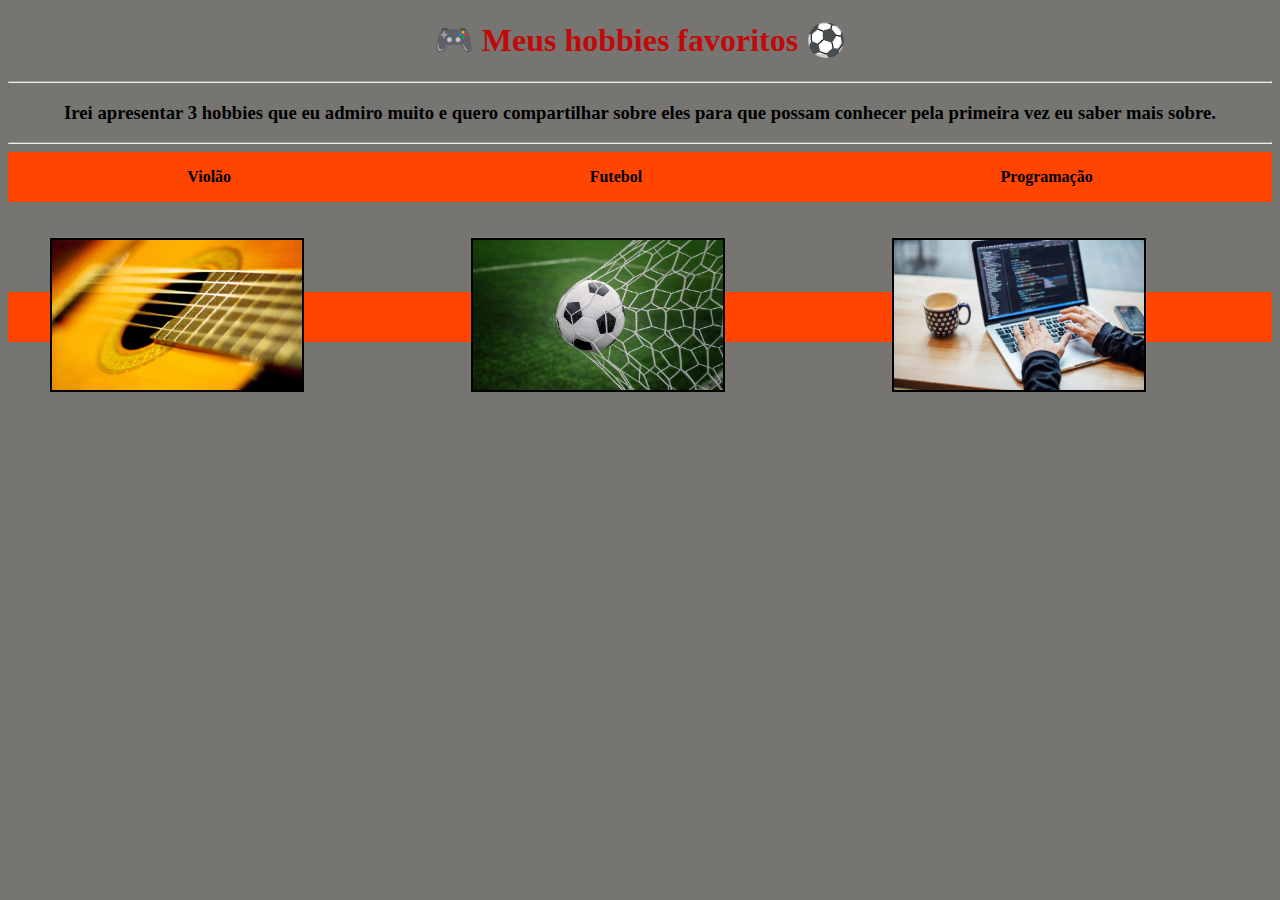
<file: index.html>
<!DOCTYPE html>
<html lang="en">
<head>
    <meta charset="UTF-8">
    <meta name="viewport" content="width=device-width, initial-scale=1.0">
    <meta name="author" content="Felipe Barbosa">
    <meta name="Description" content="O site mostra alguns hobbys">
    <meta name="Keywords" content="Hobby">
    <title>Hobby</title>
    <link rel="stylesheet" href="style.css">
</head>
<body>
    <h1>🎮 Meus hobbies favoritos ⚽</h1>

    <hr />
    <h3>Irei apresentar 3 hobbies que eu admiro muito e quero compartilhar sobre eles para que possam conhecer pela primeira vez eu saber mais sobre.</h3>
    <hr />

    <div class="meu-conteiner">
        <div class="item-conteiner"> <strong> Violão </strong> </div>
        <div class="item-conteiner"> <strong> Futebol </strong> </div>
        <div class="item-conteiner"> <strong> Programação </strong> </div>
    </div>
    <br />
    <br />
    <br />
    <br />
    <br />
    
    <div class="meu-conteiner">
        <div> 
            <a href="index hobby1.html">
            <img src="Violão.jpg" alt="Foto de um Violão"/>
        </div>
        <div> 
            <a href="index hobby2.html">
            <img src="Futebol.jpg" alt="Foto de Futebol"/>
        </div>
        <div> 
            <a href="index hobby3.html">
            <img src="Programar.jpg" alt="Foto de um Programador"/>
        </div>
    </div>
</body>
</html>
</file>
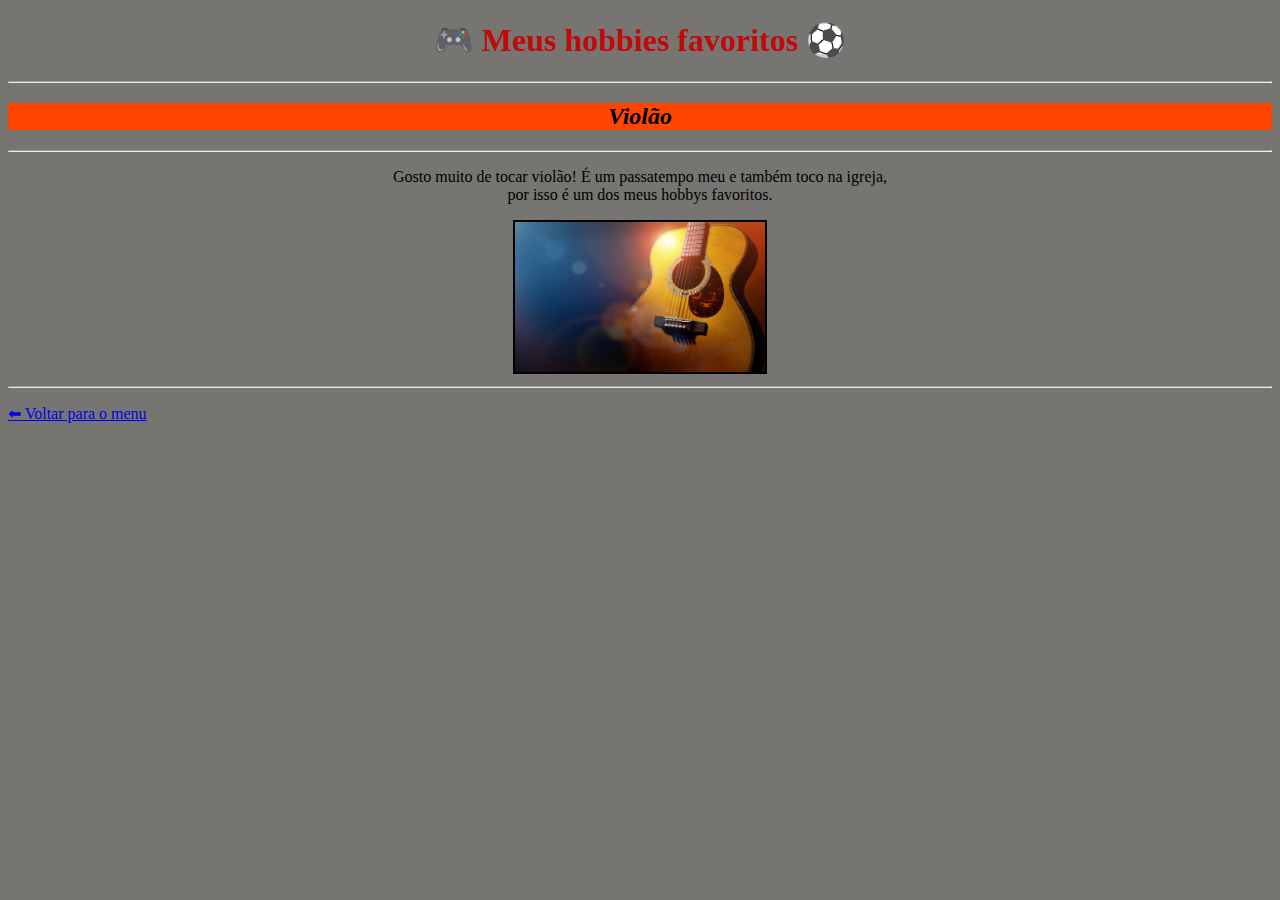
<file: index hobby1.html>
<!DOCTYPE html>
<html lang="en">
<head>
    <meta charset="UTF-8">
    <meta name="viewport" content="width=device-width, initial-scale=1.0">
    <meta name="author" content="Felipe Barbosa">
    <meta name="Description" content="O site mostra alguns hobbys">
    <meta name="Keywords" content="Hobby">
    <title>Hobby</title>
    <link rel="stylesheet" href="style.css">
</head>
<body>
    <h1>🎮 Meus hobbies favoritos ⚽</h1>

    <hr>
    <h2>Violão</h2>
    <hr>

    <p>Gosto muito de tocar violão! É um passatempo meu e também toco na igreja, <br />por isso é um dos meus hobbys favoritos.</p>
    <img src="violao2.png" alt="foto de um violão">
    <hr>
    <p class="menu"><a href="index.html">⬅ Voltar para o menu</a></p>
</file>
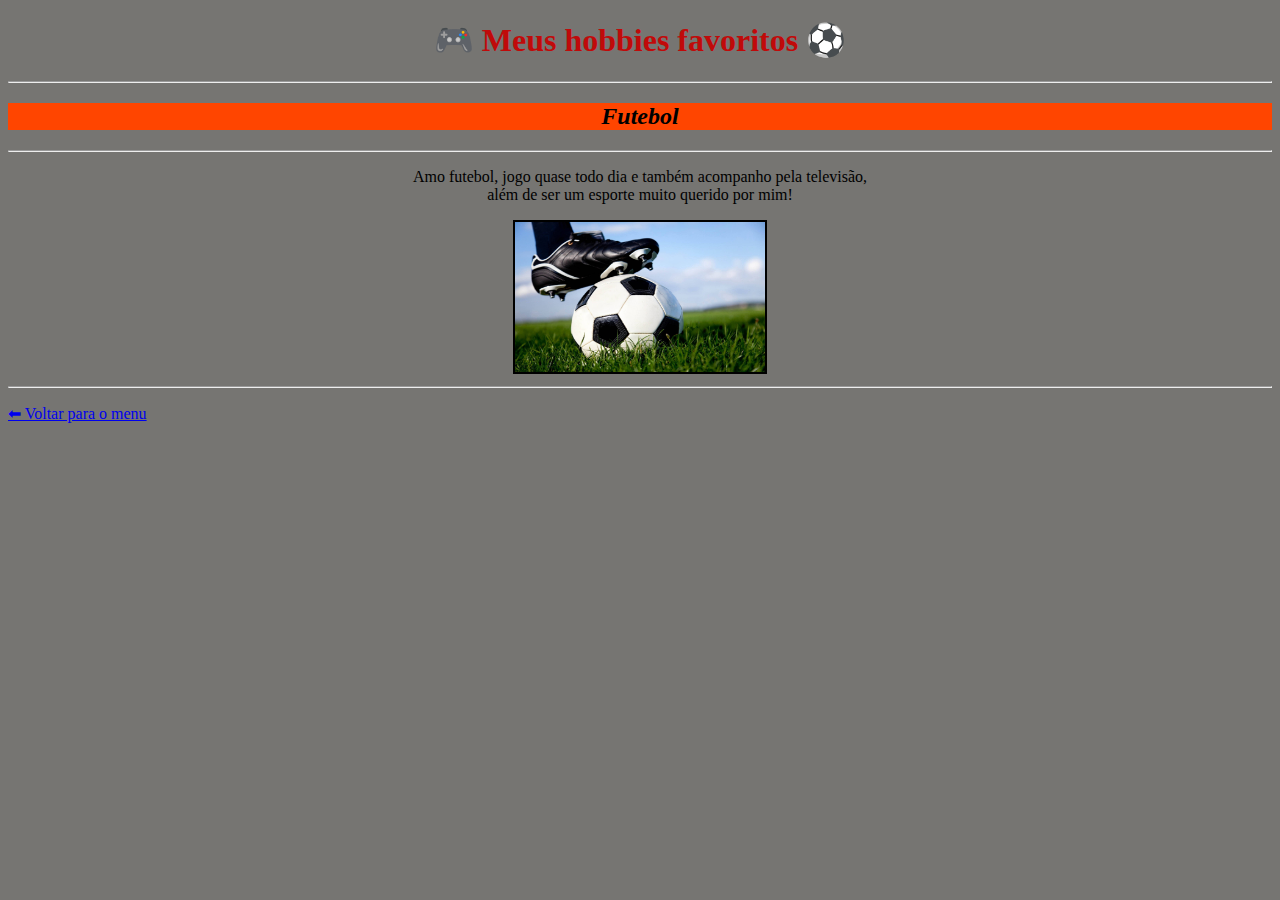
<file: index hobby2.html>
<!DOCTYPE html>
<html lang="en">
<head>
    <meta charset="UTF-8">
    <meta name="viewport" content="width=device-width, initial-scale=1.0">
    <meta name="author" content="Felipe Barbosa">
    <meta name="Description" content="O site mostra alguns hobbys">
    <meta name="Keywords" content="Hobby">
    <title>Hobby</title>
    <link rel="stylesheet" href="style.css">
</head>
<body>
    <h1>🎮 Meus hobbies favoritos ⚽</h1>

    <hr>
    <h2>Futebol</h2>
    <hr>

    <p>Amo futebol, jogo quase todo dia e também acompanho pela televisão, <br />além de ser um esporte muito querido por mim!</p>
    <img src="futebol2.jpg" alt="foto de futebol">
    <hr>
    <p class="menu"><a href="index.html">⬅ Voltar para o menu</a></p>
</body>
</html>
</file>
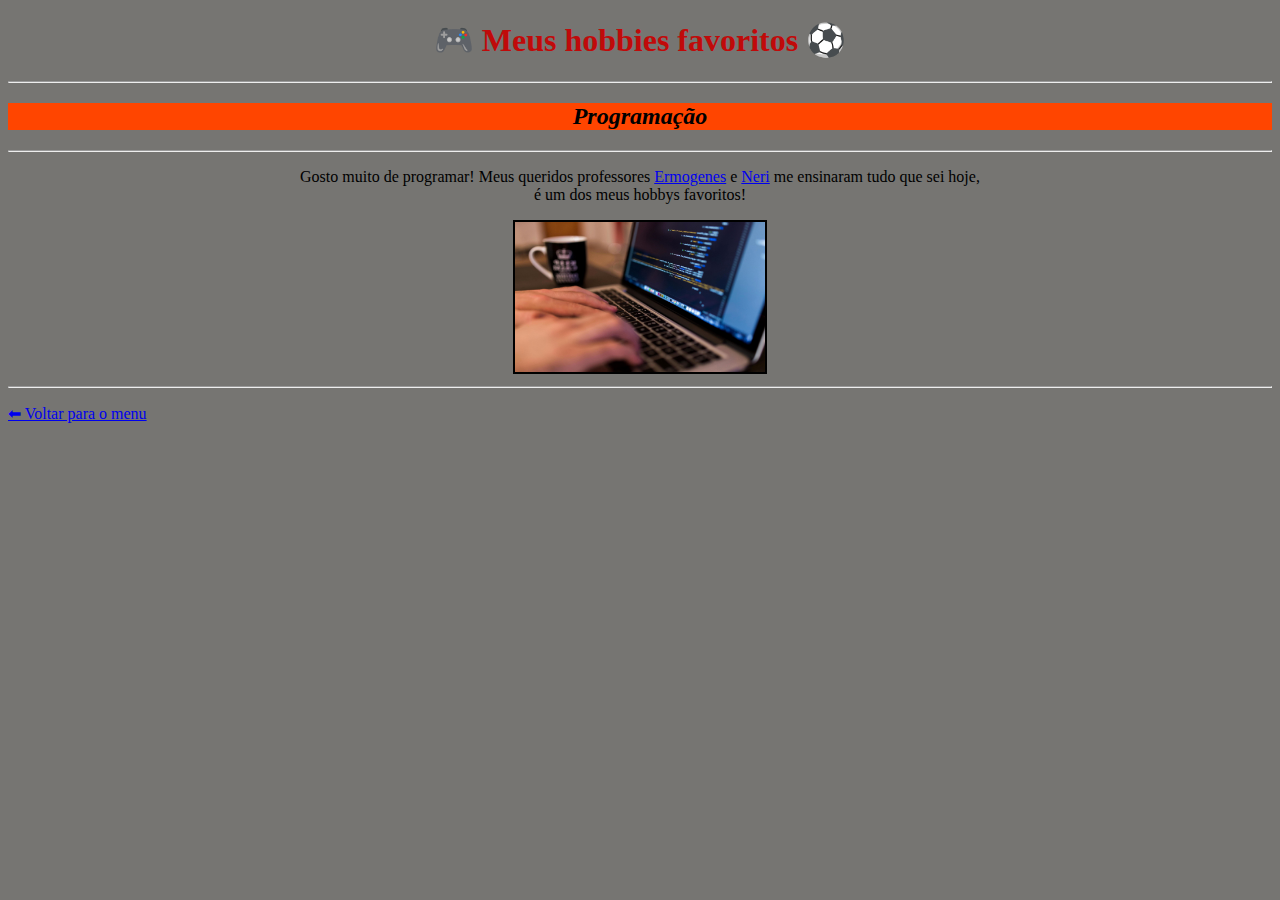
<file: index hobby3.html>
<!DOCTYPE html>
<html lang="en">
<head>
    <meta charset="UTF-8">
    <meta name="viewport" content="width=device-width, initial-scale=1.0">
    <meta name="author" content="Felipe Barbosa">
    <meta name="Description" content="O site mostra alguns hobbys">
    <meta name="Keywords" content="Hobby">
    <title>Hobby</title>
    <link rel="stylesheet" href="style.css">
</head>
<body>
    <h1>🎮 Meus hobbies favoritos ⚽</h1>

    <hr>
    <h2>Programação</h2>
    <hr>

    <p>Gosto muito de programar! Meus queridos professores <a href="https://github.com/Ermogenes" target="_blank">Ermogenes</a> e <a href="https://github.com/DiegoNeri" target="_blank">Neri</a> me ensinaram tudo que sei hoje, <br />é um dos meus hobbys favoritos!</p>
    <img src="programação2.png" alt="foto de um programador">
    <hr>
    <p class="menu"><a href="index.html">⬅ Voltar para o menu</a></p>
</body>
</body>
</html>
</file>
<file: style.css>
body{
    background-color: #666562e5;
    text-align: center;
}

h1{
    font-family: normal;
    font-weight: 900;
    text-align: center;
    color: #c00a0a;
}

h1:hover {
    color: #c00a0a;
    background-color: orangered;
    transition: color, background-color 2s;
}

h2{
    font-style: italic;
    background-color: orangered;
    color: black;
}

.menu{
    text-align: left;
}

.meu-conteiner{
    display: flex; height: 50px; justify-content: space-around; align-items: center;
    background-color: orangered;
}
.item-conteiner{
    color: black;
}

img{
    width:250px; height:150px ;border-width: 2px; border-style: solid; border-color: black;
}
</file>
